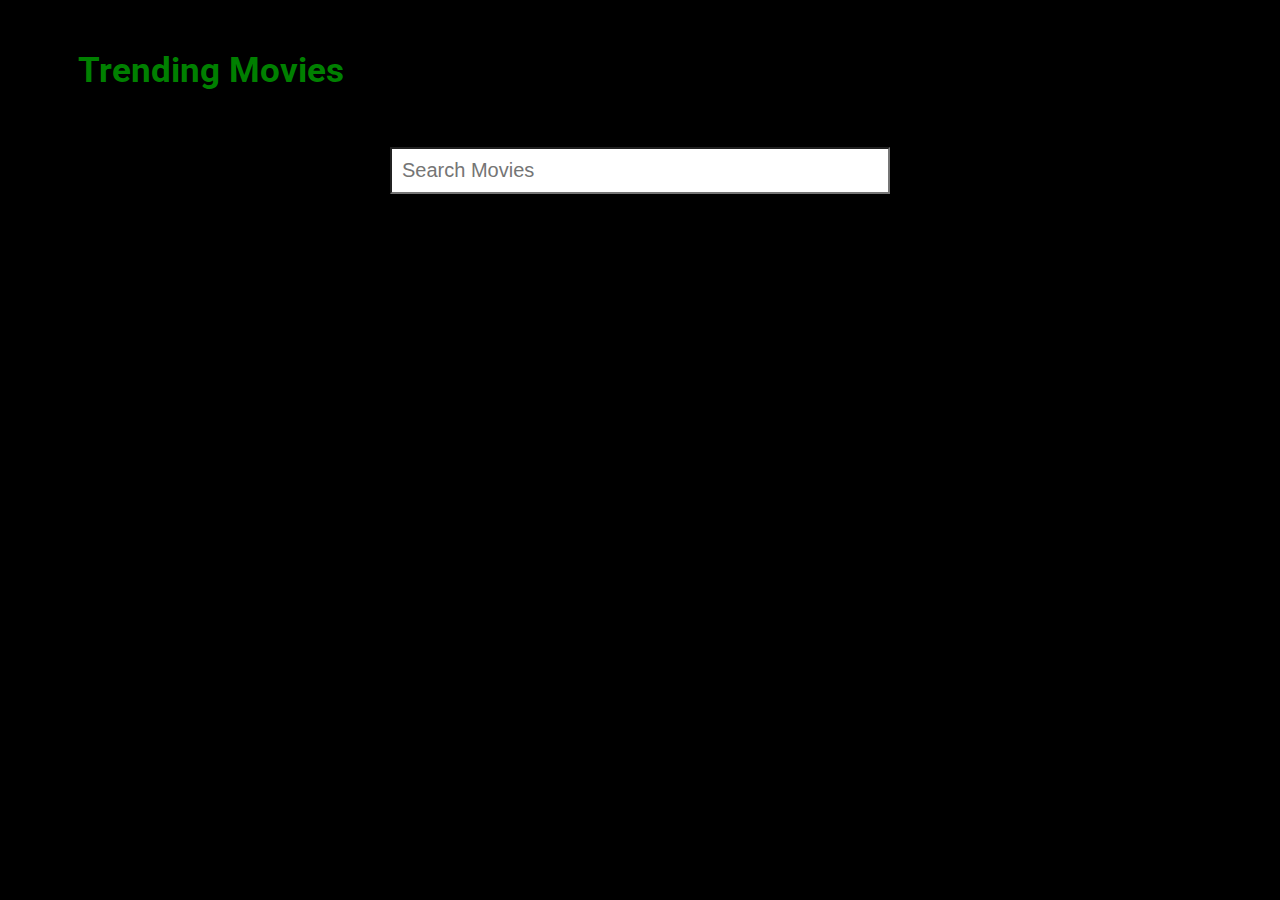
<file: index.html>
<!DOCTYPE html>
<html lang="en">
<head>
    <meta charset="UTF-8">
    <meta http-equiv="X-UA-Compatible" content="IE=edge">
    <meta name="viewport" content="width=device-width, initial-scale=1.0">
    <meta http-equiv="Content-Security-Policy" content="upgrade-insecure-requests">
    <title>Search Movies Info</title>
    <link rel="stylesheet" href="index.css">
</head>
<body>
    <div id="navbar">
        <h3><a href="./trendingmovies.html">Trending Movies</a></h3>
    </div>
    <div id="searchbar">
    <input oninput="debounce(main,500)" type="text" id="query" placeholder="Search Movies">
    </div>
    <div id="parent">
    
    </div>
    
    <div id="containermovie"></div>
</body>
</html>
<script src="index.js">

    
</script>
</file>
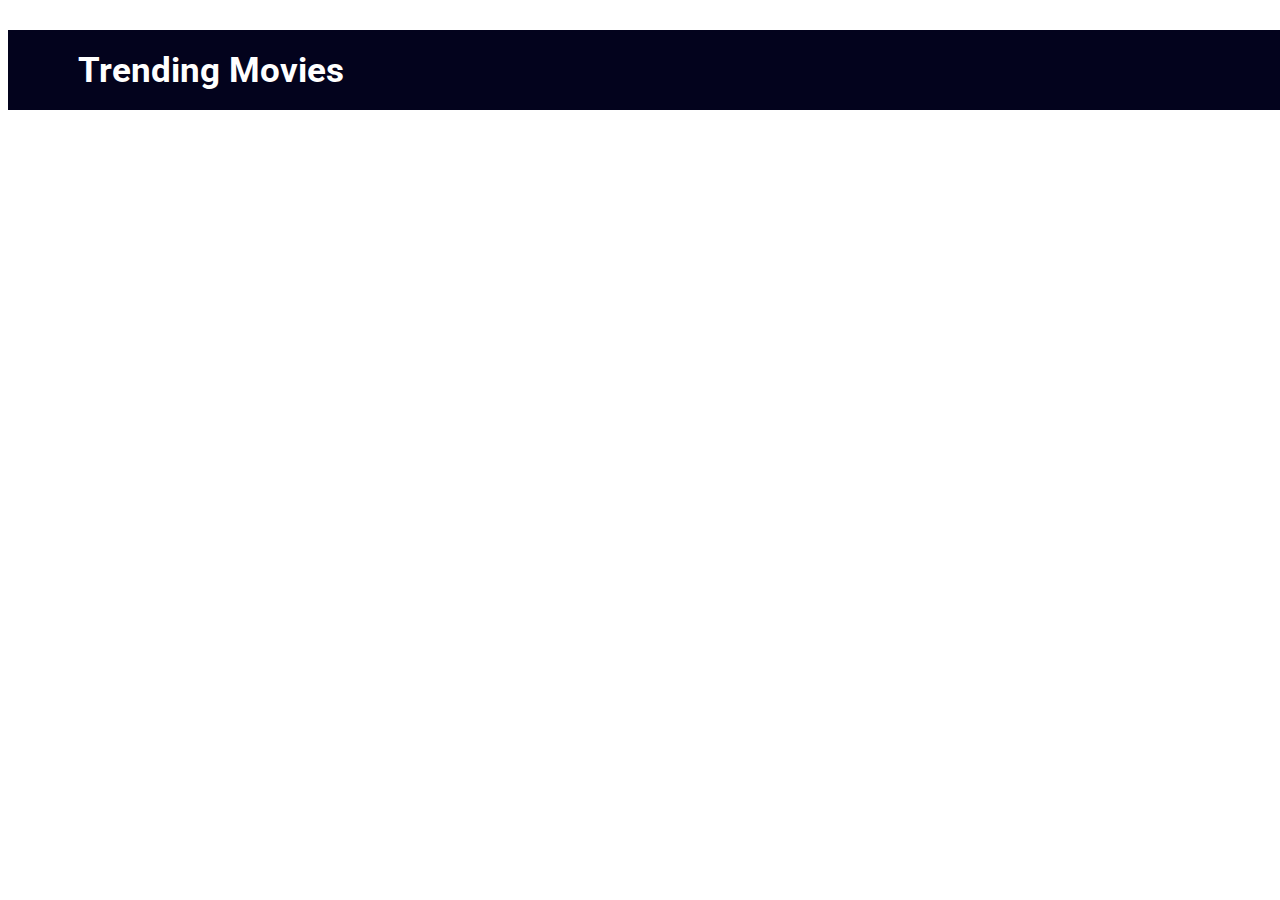
<file: trendingmovies.html>
<!DOCTYPE html>
<html lang="en">
<head>
    <meta charset="UTF-8">
    <meta http-equiv="X-UA-Compatible" content="IE=edge">
    <meta name="viewport" content="width=device-width, initial-scale=1.0">
    <link rel="stylesheet" href="./trendingmovies.css">
    <title>Trending Movies</title>
</head>
<body>
    <div id="navbar">
        <h3>Trending Movies</h3>
    </div>
    <div id="trendingmovies"></div>
</body>
</html>
<script src="./trendingmovies.js"></script>
</file>
<file: index.css>
@import url("https://fonts.googleapis.com/css2?family=Roboto&display=swap");
* {
  background-color: black;
}

#navbar {
  margin-top: 30px;
  height: 80px;
  width: 100%;
  color: white;
  display: flex;
  justify-content: start;
  align-items: center;
  padding-left: 70px;
  font-size: 30px;
  font-family: "Roboto", sans-serif;
}

a:link {
  color: green;
  background-color: transparent;
  text-decoration: none;
}

a:visited {
  color: rgb(255, 255, 255);
  background-color: transparent;
  text-decoration: none;
}

a:hover {
  color: rgb(152, 157, 202);
  background-color: transparent;
  text-decoration: underline;
}

a:active {
  color: yellow;
  background-color: transparent;
  text-decoration: underline;
}
#searchbar {
  display: flex;
  height: 60px;
  width: 500px;
  margin: auto;
  margin-top: 30px;
  align-items: center;
  justify-content: center;
}

input {
  text-align: left;
  display: block;
  margin: 15px 0px;
  font-size: 20px;
  padding: 2%;
  color: black;
  background-attachment: white;
  background-color: white;
  width: 100%;
}

/* width */
::-webkit-scrollbar {
  width: 10px;
}

/* Track */
::-webkit-scrollbar-track {
  background: #f1f1f1;
  box-shadow: inset 0 0 5px grey;
  border-radius: 10px;
  opacity: 0;
}

::-webkit-scrollbar {
  display: none;
}
/* Handle */
::-webkit-scrollbar-thumb {
  background: rgb(82, 78, 78);
  border-radius: 10px;
}

/* Handle on hover */
::-webkit-scrollbar-thumb:hover {
  background: #555;
}

#parent {
  display: grid;
  grid-template-rows: 1fr;
  /* gap: 0.2px; */
  margin-top: 20px;
  justify-content: center;
  align-items: center;
  overflow-x: hidden;
  overflow-y: scroll;
  width: 520px;
  height: 200px;
  margin: auto;
}

#container {
  display: flex;
  flex-direction: row;
  height: 70px;
  width: 500px;
  font-family: "Roboto", sans-serif;
  letter-spacing: 0.3px;
  border: 1px solid black;
  box-shadow: rgba(50, 50, 93, 0.25) 0px 50px 100px -20px,
    rgba(0, 0, 0, 0.3) 0px 30px 60px -30px;
  background-color: rgba(48, 56, 56, 0.322);
  transition: background-color 200ms ease;
  cursor: pointer;
}

#container:hover {
  background-color: rgba(161, 29, 29, 0.582);
}
#titlediv {
  display: flex;
  flex-direction: column;
  gap: 5px;
  padding-left: 20px;
  margin-top: 5px;
  background-color: rgba(48, 56, 56, 0);
}

/* #poster {
} */

#container > #titlediv > :nth-child(1) {
  color: white;
  background-color: rgba(48, 56, 56, 0);
  font-size: 20px;
}

#container > #titlediv > :nth-child(2) {
  color: white;
  background-color: rgba(48, 56, 56, 0);
  font-size: 15px;
  opacity: 0.6;
}

/* movies */

#containermovie {
  display: flex;
  height: 400px;
  width: 50%;
  margin: 50px auto;
  font-family: "Roboto", sans-serif;
  letter-spacing: 0.3px;
  color: #f1f1f1;
  overflow-x: scroll;
  overflow-y: hidden;
  margin-bottom: 40px;
}

#containermovie > #divleft {
  height: 100%;
  width: 100%;
  object-fit: cover;
}

#containermovie > #divleft > img {
  height: 400px;
  width: 100%;
  object-fit: cover;
}

#containermovie > #divright {
  height: 100%;
  padding: 6px 6px 0 10px;
}

#divtitle {
  display: flex;
  gap: 10px;
  font-size: 20px;
}

#genre {
  margin-left: 30px;
}

#divlogo {
  display: flex;
  font-size: 20px;
  gap: 10px;
}

#divlogo > img {
  height: 75px;
  width: 40px;
  object-fit: contain;
}

#language {
  margin-left: 40px;
  margin-right: 20px;
}

#director {
  margin-top: -5px;
  font-size: 20px;
}

#divinfo {
  margin-bottom: 10px;
  font-weight: 300px;
  font-family: "Roboto", sans-serif;
}

#rec {
  color: red;
}
</file>
<file: trendingmovies.css>
@import url("https://fonts.googleapis.com/css2?family=Roboto&display=swap");

#navbar {
  margin-top: 30px;
  height: 80px;
  width: 100%;
  background-color: rgb(3, 3, 29);
  color: white;
  display: flex;
  justify-content: start;
  align-items: center;
  padding-left: 70px;
  font-size: 30px;
  font-family: "Roboto", sans-serif;
}

#trendingmovies {
  margin-top: 40px;
  display: grid;
  grid-template-columns: repeat(4, 23%);
  grid-gap: 15px;
  align-items: center;
  justify-content: center;
}

#divtag {
  display: flex;
  flex-direction: column;
  height: 400px;
  padding-top: 10px;
  margin-bottom: 20px;
  margin-right: 10px;
  box-shadow: rgba(0, 0, 0, 0.15) 1.95px 1.95px 2.6px;
  background-color: rgb(3, 3, 29);
}

#divtag > img {
  height: 200px;
  width: 100%;
  object-fit: contain;
}

#divtag > h3 {
  padding-left: 10px;
  font-family: "Roboto", sans-serif;
  color: rgb(219, 212, 212);
}

#datediv {
  display: flex;
  justify-content: space-between;
  padding: 0px 12px;
  font-family: "Roboto", sans-serif;
  margin-top: -20px;
  color: rgb(219, 212, 212);
  margin-bottom: -20px;
}

#divvotes {
  display: flex;
  flex-direction: column;
  font-family: "Roboto", sans-serif;
  color: rgb(219, 212, 212);
  padding: 0px 12px;
  font-size: 12px;
  overflow: hidden;
}

#divvotes > :nth-child(1) {
  padding-left: 2px;
  font-size: 13px;
}
</file>
